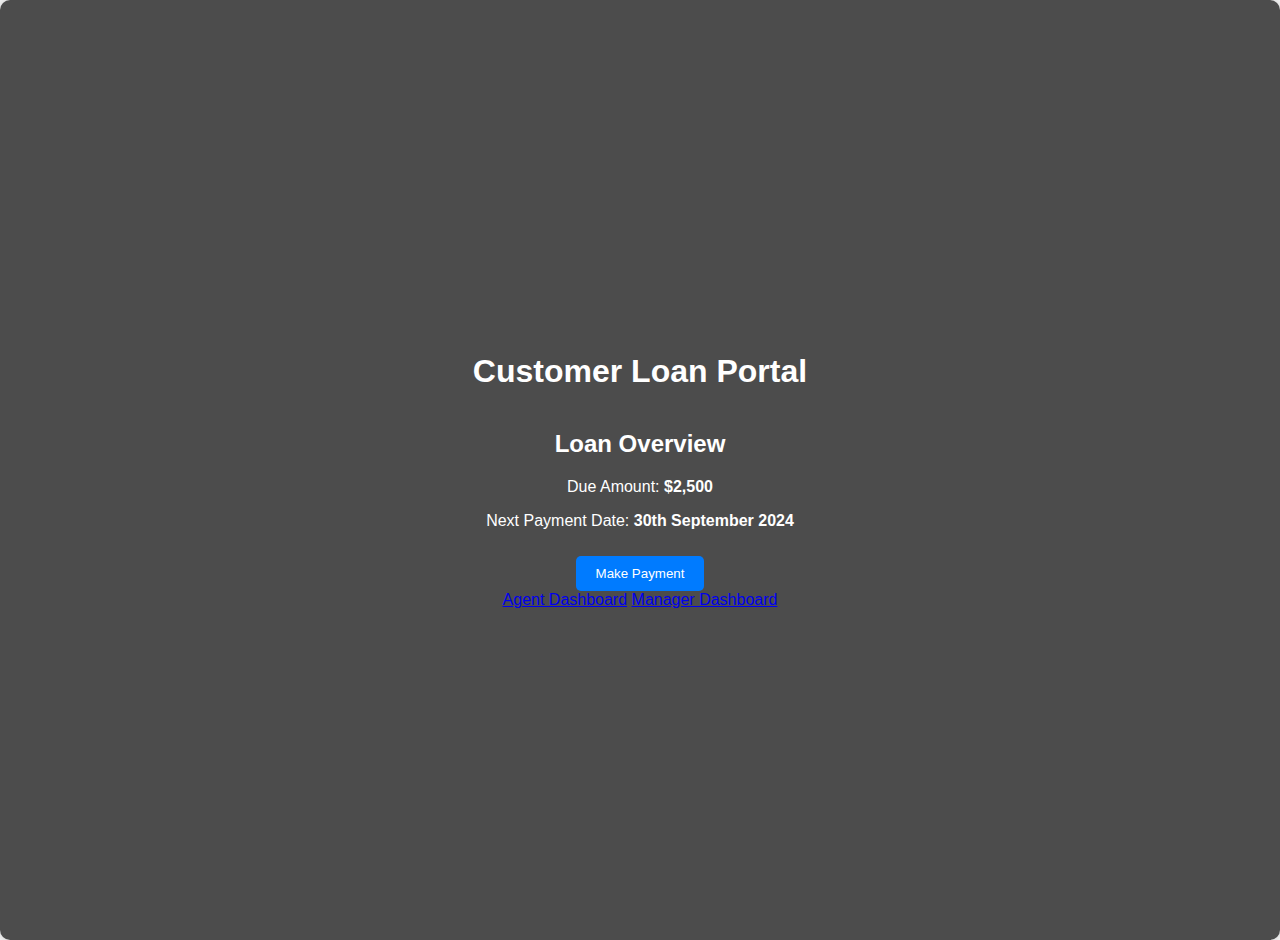
<file: emi-repayment-main/index.html>
<!DOCTYPE html>
<html lang="en">

<head>
    <meta charset="UTF-8">
    <meta name="viewport" content="width=device-width, initial-scale=1.0">
    <title>Customer Loan Portal</title>
    <link rel="stylesheet" href="style.css">
</head>

<body>
    <div class="container">
        <header class="header">
            <h1>Customer Loan Portal</h1>
        </header>
        <div class="loan-overview">
            <h2>Loan Overview</h2>
            <p>Due Amount: <strong>$2,500</strong></p>
            <p>Next Payment Date: <strong>30th September 2024</strong></p>
            <button id="paymentButton" class="animated-button">Make Payment</button>
        </div>
        <footer>
            <nav>
                <a href="agent-dashboard.html" class="nav-link">Agent Dashboard</a>
                <a href="manager-dashboard.html" class="nav-link">Manager Dashboard</a>
            </nav>
        </footer>
    </div>
    <script src="script.js"></script>
</body>

</html>
</file>
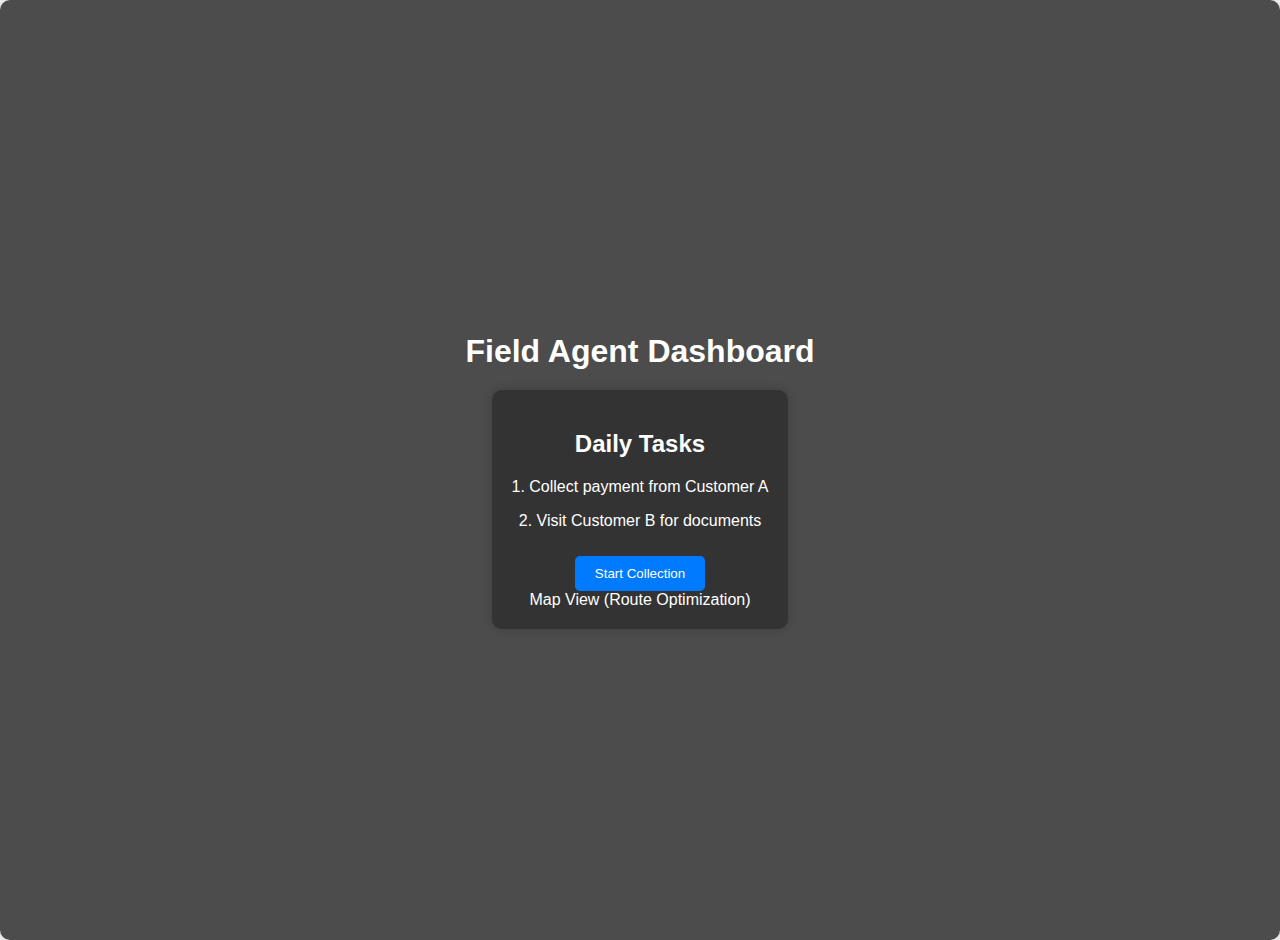
<file: emi-repayment-main/agent-dashboard.html>
<!DOCTYPE html>
<html lang="en">

<head>
    <meta charset="UTF-8">
    <meta name="viewport" content="width=device-width, initial-scale=1.0">
    <title>Field Agent Dashboard</title>
    <link rel="stylesheet" href="style.css">
</head>

<body>
    <div class="container">
        <header class="header">
            <h1>Field Agent Dashboard</h1>
        </header>
        <div class="dashboard">
            <h2>Daily Tasks</h2>
            <p>1. Collect payment from Customer A</p>
            <p>2. Visit Customer B for documents</p>
            <button class="animated-button">Start Collection</button>
            <div class="map-placeholder">Map View (Route Optimization)</div>
        </div>
    </div>
    <script src="script.js"></script>
</body>

</html>
</file>
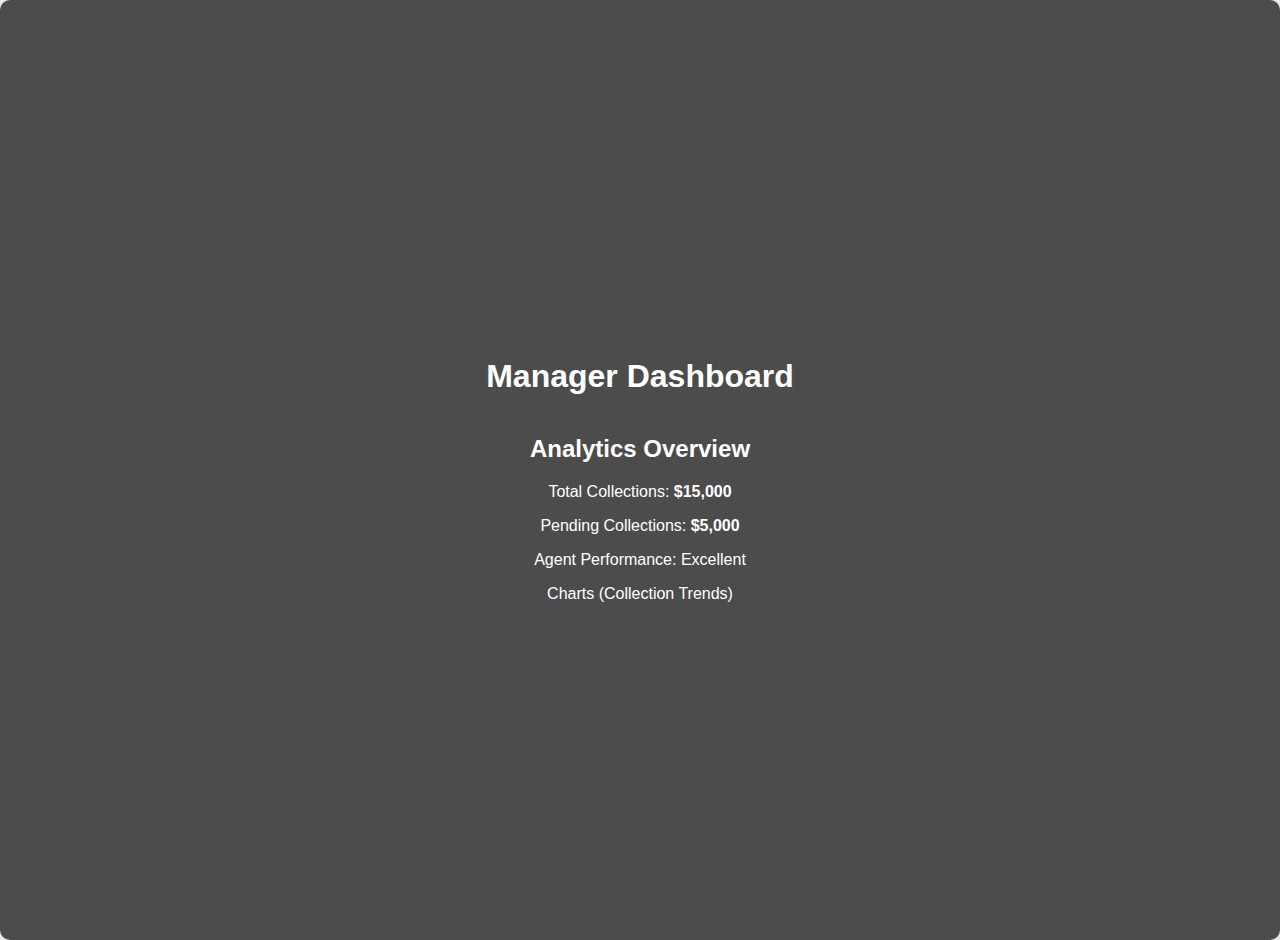
<file: emi-repayment-main/manager-dashboard.html>
<!DOCTYPE html>
<html lang="en">

<head>
    <meta charset="UTF-8">
    <meta name="viewport" content="width=device-width, initial-scale=1.0">
    <title>Manager Dashboard</title>
    <link rel="stylesheet" href="style.css">
</head>

<body>
    <div class="container">
        <header class="header">
            <h1>Manager Dashboard</h1>
        </header>
        <div class="analytics">
            <h2>Analytics Overview</h2>
            <p>Total Collections: <strong>$15,000</strong></p>
            <p>Pending Collections: <strong>$5,000</strong></p>
            <p>Agent Performance: Excellent</p>
            <div class="chart-placeholder">Charts (Collection Trends)</div>
        </div>
    </div>
    <script src="script.js"></script>
</body>

</html>
</file>
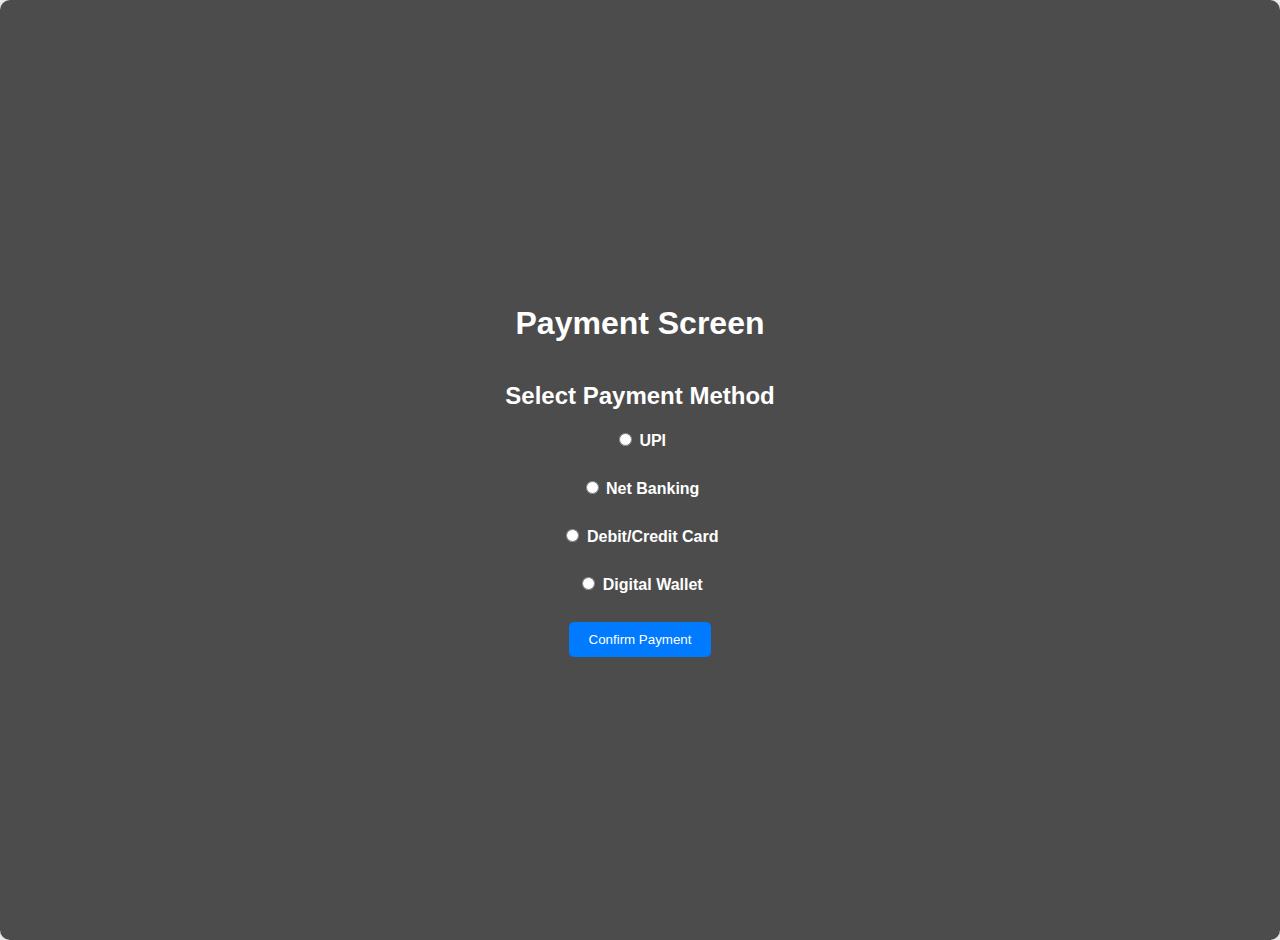
<file: emi-repayment-main/payment.html>
<!DOCTYPE html>
<html lang="en">

<head>
    <meta charset="UTF-8">
    <meta name="viewport" content="width=device-width, initial-scale=1.0">
    <title>Payment Screen</title>
    <link rel="stylesheet" href="style.css">
</head>

<body>
    <div class="container">
        <header class="header">
            <h1>Payment Screen</h1>
        </header>
        <div class="payment-options">
            <h2>Select Payment Method</h2>
            <form>
                <label><input type="radio" name="payment" value="UPI"> UPI</label><br>
                <label><input type="radio" name="payment" value="Net Banking"> Net Banking</label><br>
                <label><input type="radio" name="payment" value="Card"> Debit/Credit Card</label><br>
                <label><input type="radio" name="payment" value="Wallet"> Digital Wallet</label><br>
                <button type="submit" class="animated-button">Confirm Payment</button>
            </form>
        </div>
    </div>
    <script src="script.js"></script>
</body>

</html>
</file>
<file: emi-repayment-main/style.css>
body {
    margin: 0;
    font-family: Arial, sans-serif;
    background: url('file:///Users/abhirambikki/Downloads/%E2%80%94Pngtree%E2%80%94website%20technology%20line%20dark%20background_2443641.png') no-repeat center center fixed;
    background-size: cover;
    color: #fff;
}

.container {
    display: flex;
    flex-direction: column;
    align-items: center;
    justify-content: center;
    min-height: 100vh;
    text-align: center;
    padding: 20px;
    background: rgba(0, 0, 0, 0.7);
    /* Darker semi-transparent background for contrast */
    border-radius: 10px;
    box-shadow: 0 0 15px rgba(0, 0, 0, 0.3);
}

.header h1 {
    margin-bottom: 20px;
    color: #fff;
}

.login-form-container,
.create-account-form-container,
.dashboard {
    background-color: #333;
    padding: 20px;
    border-radius: 10px;
    box-shadow: 0 0 10px rgba(0, 0, 0, 0.2);
}

label {
    display: block;
    margin-top: 10px;
    font-weight: bold;
    color: #fff;
}

input[type="text"],
input[type="number"],
input[type="date"],
input[type="email"],
input[type="password"],
select {
    width: 100%;
    padding: 10px;
    margin: 5px 0;
    border-radius: 5px;
    border: 1px solid #555;
    background: #444;
    color: #fff;
    box-sizing: border-box;
}

button.animated-button {
    margin-top: 10px;
    padding: 10px 20px;
    border: none;
    border-radius: 5px;
    background-color: #007BFF;
    color: #fff;
    cursor: pointer;
    transition: background-color 0.3s ease, transform 0.3s ease;
}

button.animated-button:hover {
    background-color: #0056b3;
    transform: scale(1.05);
}

.corner-image {
    position: fixed;
    top: 10px;
    right: 10px;
    width: 120px;
    /* Increased size */
    height: auto;
    z-index: 1000;
}

.ai-features {
    position: fixed;
    top: 0;
    left: 0;
    width: 100%;
    background-color: #000;
    color: #fff;
    padding: 5px;
    text-align: center;
    font-size: 14px;
    white-space: nowrap;
    overflow: hidden;
}

.ai-features p {
    display: inline-block;
    padding-left: 100%;
    animation: marquee 10s linear infinite;
    /* Increased speed */
}

@keyframes marquee {
    0% {
        transform: translateX(100%);
    }
    100% {
        transform: translateX(-100%);
    }
}
</file>
